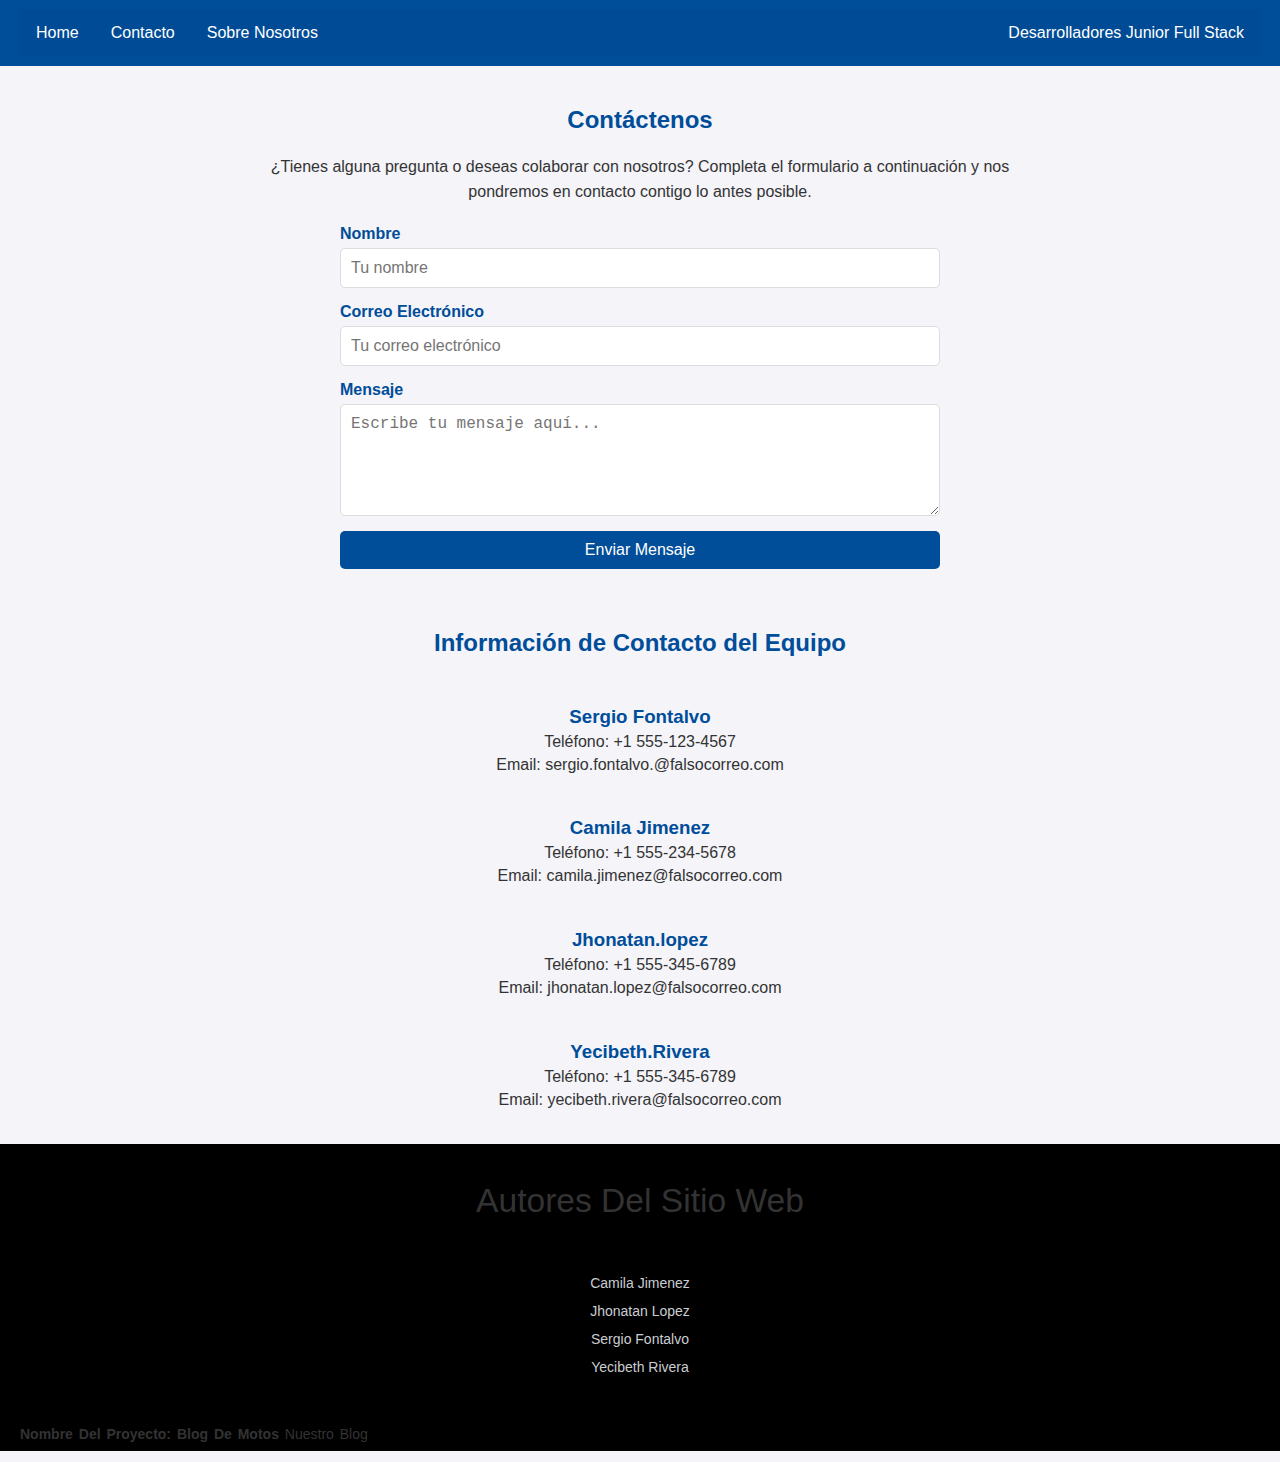
<file: contactenos.html>
<!DOCTYPE html>
<html lang="es">
<head>
    <meta charset="UTF-8">
    <meta http-equiv="X-UA-Compatible" content="IE=edge">
    <meta name="viewport" content="width=device-width, initial-scale=1.0">
    <title>Contáctenos - Desarrolladores Junior Full Stack</title>
    <link rel="stylesheet" href="styles.css">
</head>
<body>
    <header>
        <nav>
            <ul>
                <li><a href="index.html">Home</a></li>
                <li><a href="contactenos.html">Contacto</a></li>
                <li><a href="quien.html">Sobre Nosotros</a></li>
                <li style="float:right"><a class="active" href="#">Desarrolladores Junior Full Stack</a></li>
            </ul>
        </nav>
    </header>

    <section class="contact">
        <h2>Contáctenos</h2>
        <p>¿Tienes alguna pregunta o deseas colaborar con nosotros? Completa el formulario a continuación y nos pondremos en contacto contigo lo antes posible.</p>

        <form class="contact-form">
            <div class="form-group">
                <label for="name">Nombre</label>
                <input type="text" id="name" name="name" placeholder="Tu nombre" required>
            </div>
            <div class="form-group">
                <label for="email">Correo Electrónico</label>
                <input type="email" id="email" name="email" placeholder="Tu correo electrónico" required>
            </div>
            <div class="form-group">
                <label for="message">Mensaje</label>
                <textarea id="message" name="message" rows="5" placeholder="Escribe tu mensaje aquí..." required></textarea>
            </div>
            <button type="submit">Enviar Mensaje</button>
        </form>
    </section>

    <section class="team-contacts">
        <h2>Información de Contacto del Equipo</h2>
        <div class="contact-details">
            <h3>Sergio Fontalvo</h3>
            <p>Teléfono: +1 555-123-4567</p>
            <p>Email: sergio.fontalvo.@falsocorreo.com</p>
        </div>
        <div class="contact-details">
            <h3>Camila Jimenez</h3>
            <p>Teléfono: +1 555-234-5678</p>
            <p>Email: camila.jimenez@falsocorreo.com</p>
        </div>
        <div class="contact-details">
            <h3>Jhonatan.lopez</h3>
            <p>Teléfono: +1 555-345-6789</p>
            <p>Email: jhonatan.lopez@falsocorreo.com</p>
        </div>
        <div class="contact-details">
            <h3>Yecibeth.Rivera</h3>
            <p>Teléfono: +1 555-345-6789</p>
            <p>Email: yecibeth.rivera@falsocorreo.com</p>
        </div>
    </section>

    <div class="footer-content">
        <h3>Autores del sitio web</h3>
        <p> Camila Jimenez<br>
            Jhonatan Lopez<br>
            Sergio Fontalvo<br>
            Yecibeth Rivera <br></p>
    </div>
    <div class="footer-bottom">
        <p><strong>Nombre del proyecto: Blog de motos</strong> <a href="index.html"></a> nuestro blog </p>
    </div>
</body>
</html>
</file>
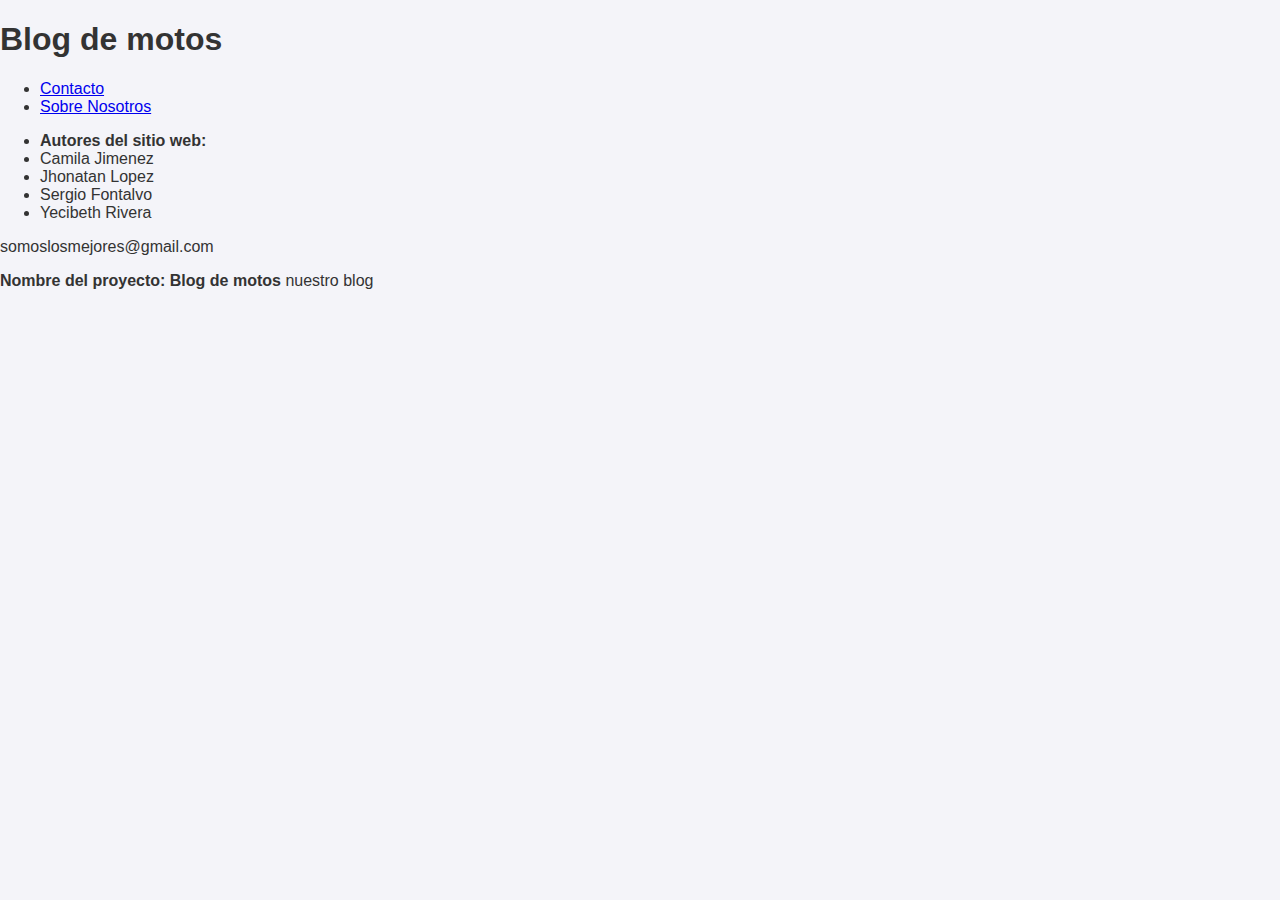
<file: index1.html>
<!DOCTYPE html>
<html>

<head>
  <meta charset="utf-8">
  <meta name="viewport" content="width=device-width">
  <title>El mundo y sus motos</title>
  <link rel="stylesheet" href="style.css">
</head>

<body>
  <h1>Blog de motos</h1>

  <nav>
    <ul>
      <li class="sobre"><a href="contactenos.html">Contacto</a></li>
      <li class="sobre"><a href="quien.html">Sobre Nosotros</a></li>
    </ul>
  </nav>

  <footer>
    <ul>
      <li><strong>Autores del sitio web:</strong></li>
      <li>Camila Jimenez</li>
      <li>Jhonatan Lopez</li>
      <li>Sergio Fontalvo</li>
      <li>Yecibeth Rivera</li>
    </ul>
    <p>somoslosmejores@gmail.com</p>
    <p><strong>Nombre del proyecto: Blog de motos</strong> <a href="index.html"></a> nuestro blog</p>
  </footer>
  <!--
  This script places a badge on your repl's full-browser view back to your repl's cover
  page. Try various colors for the theme: dark, light, red, orange, yellow, lime, green,
  teal, blue, blurple, magenta, pink!
  -->
  <script src="https://replit.com/public/js/replit-badge-v2.js" theme="dark" position="bottom-right"></script>
</body>

</html>
</file>
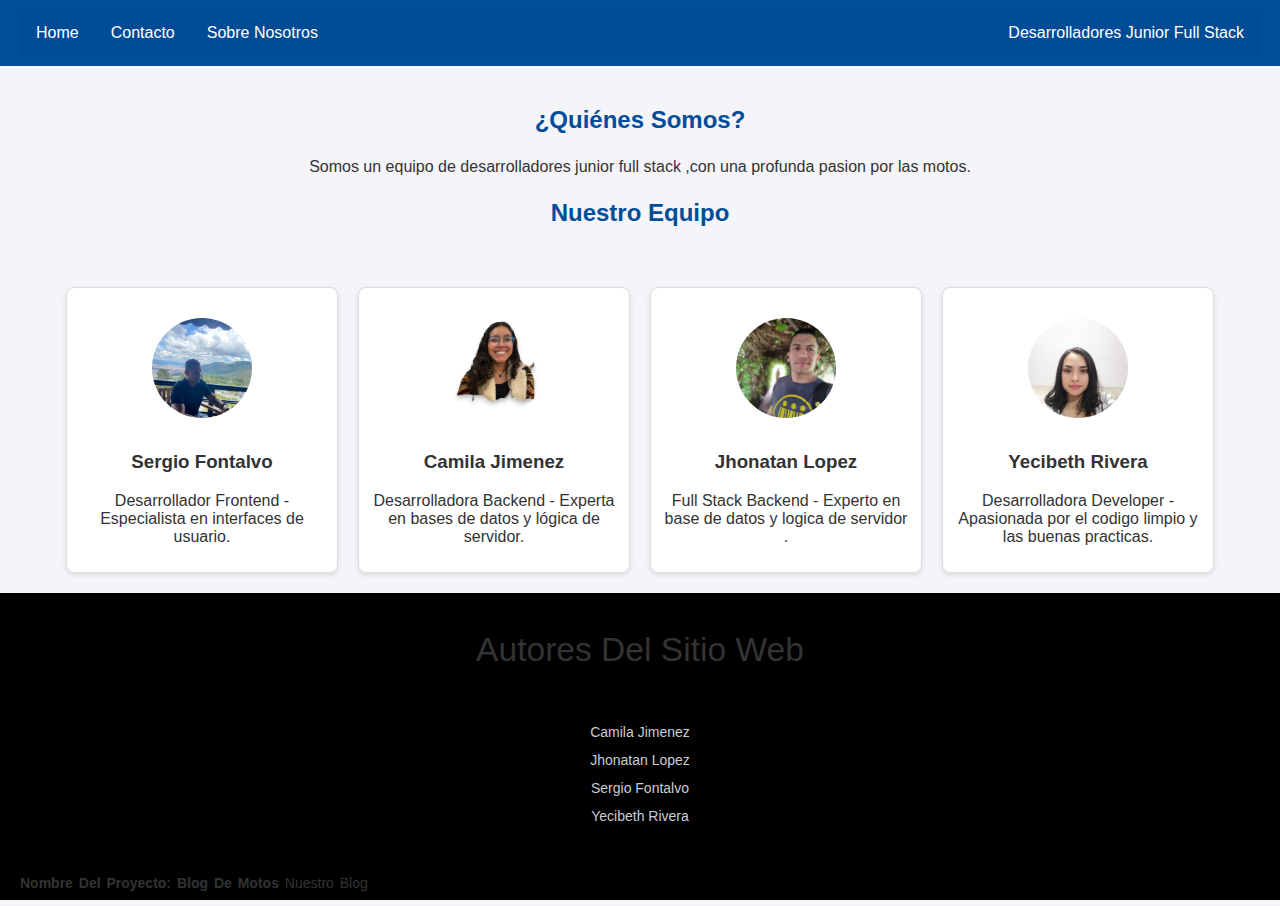
<file: quien.html>
<!DOCTYPE html>
<html lang="es">
<head>
    <meta charset="UTF-8">
    <meta http-equiv="X-UA-Compatible" content="IE=edge">
    <meta name="viewport" content="width=device-width, initial-scale=1.0">
    <title>Quiénes Somos - Desarrolladores Junior Full Stack</title>
    <link rel="stylesheet" href="styles.css">
</head>
<body>

    <header>
        <nav>
            <ul>
                <li><a href="index.html">Home</a></li>
                <li><a href="contactenos.html">Contacto</a></li>
                <li><a href="quien.html">Sobre Nosotros</a></li>
                <li style="float:right"><a class="active" href="#">Desarrolladores Junior Full Stack</a></li>
            </ul>
        </nav>
    </header>

    <section class="about">
        <h2>¿Quiénes Somos?</h2>
        <p>Somos un equipo de desarrolladores junior full stack ,con una profunda pasion por las motos.</p>
    
        <h2>Nuestro Equipo</h2>
       
    </section>

    <section class="team">
        
        <div class="team-member">
            <img src="ea41c7b3-2f28-47e8-b418-ef7e4b53239d.JPEG" alt="Miembro del equipo 1">
            <h3>Sergio  Fontalvo</h3>
            <p>Desarrollador Frontend - Especialista en interfaces de usuario.</p>
        </div>
        
        <div class="team-member">
            <img src="WhatsApp Image 2024-08-01 at 11.42-Photoroom (1).jpg" alt="Miembro del equipo 2">
            <h3>Camila Jimenez</h3>
            <p>Desarrolladora Backend - Experta en bases de datos y lógica de servidor.</p>
        </div>
        <div class="team-member">
            <img src="Imagen de WhatsApp 2023-10-28 a las 13.19.43_4482677a.jpg" alt="Miembro del equipo 3">
            <h3>Jhonatan Lopez</h3>
            <p>Full Stack Backend - Experto en base de datos y logica de servidor .</p>
        </div>
        <div class="team-member">
        <img src="beba.jpg" alt="Miembro del equipo 4">
        <h3>Yecibeth Rivera</h3>
        <p>Desarrolladora Developer - Apasionada por el codigo limpio y las buenas practicas.</p>
    </div>
    </section>

    <div class="footer-content">
        <h3>Autores del sitio web</h3>
        <p> Camila Jimenez<br>
            Jhonatan Lopez<br>
            Sergio Fontalvo<br>
            Yecibeth Rivera <br></p>
    </div>
    <div class="footer-bottom">
        <p><strong>Nombre del proyecto: Blog de motos</strong> <a href="index.html"></a> nuestro blog </p>
    </div>
</body>
</html>
</file>
<file: styles.css>
body {
    font-family: Arial, sans-serif;
    margin: 0;
    padding: 0;
    color: #333;
    background-color: #f4f4f9;
}

header {
    background-color: #004d99;
    color: #fff;
    padding: 10px 20px;
    text-align: center;
}

nav h1 {
    margin: 0;
}

.about,
.team {
    padding: 20px;
    text-align: center;
}

h2 {
    color: #004d99;
}

.about p {
    max-width: 800px;
    margin: 0 auto;
    line-height: 1.6;
}

.team {
    display: flex;
    justify-content: center;
    gap: 20px;
    flex-wrap: wrap;
}

.team-member {
    background-color: #fff;
    border: 1px solid #ddd;
    border-radius: 8px;
    padding: 10px;
    width: 250px;
    box-shadow: 0 2px 5px rgba(0, 0, 0, 0.1);
    text-align: center;
}

.team-member img {
    border-radius: 50%;
    width: 100px;
    height: 100px;
    object-fit: cover;
    margin-bottom: 10px;
}

footer {
    background-color: #333;
    color: #fff;
    text-align: center;
    padding: 10px 0;
    margin-top: 20px;
}

/* Estilos ya existentes */

.contact {
    padding: 20px;
    text-align: center;
}

.contact p {
    max-width: 800px;
    margin: 0 auto 20px auto;
    line-height: 1.6;
}

.contact-form {
    max-width: 600px;
    margin: 0 auto;
    display: flex;
    flex-direction: column;
    gap: 15px;
}

.form-group {
    display: flex;
    flex-direction: column;
    text-align: left;
}

label {
    margin-bottom: 5px;
    font-weight: bold;
    color: #004d99;
}

input,
textarea {
    padding: 10px;
    border: 1px solid #ddd;
    border-radius: 5px;
    font-size: 16px;
    outline: none;
    transition: border-color 0.3s;
}

input:focus,
textarea:focus {
    border-color: #004d99;
}

button {
    padding: 10px 20px;
    background-color: #004d99;
    color: #fff;
    border: none;
    border-radius: 5px;
    cursor: pointer;
    font-size: 16px;
    transition: background-color 0.3s;
}

button:hover {
    background-color: #003366;
}

/* Sección de información de contacto del equipo */
.team-contacts {
    display: flex;
    flex-direction: column;
    align-items: center;
    /* Centra el contenido horizontalmente */
    padding: 20px;
    text-align: center;
    /* Alinea el texto al centro */
}

.contact-details {
    max-width: 400px;
    /* Establece un ancho máximo para los detalles de contacto */
    margin: 10px 0;
    /* Añade espacio entre los miembros del equipo */
}

.contact-details h3 {
    margin-bottom: 5px;
    color: #004d99;
}

.contact-details p {
    margin: 5px 0;
}



.caja {
    max-width: 1500px;
    padding: 80px;
    background-color: #fcfcfc;
    border: 1px solid #ddd;
    box-shadow: 0 0 10px rgba(0, 0, 0, 0.1);
}

.Imag {
    display: flex;
    flex-wrap: wrap;
    justify-content: space-between;
}

.izq {
    width: 40%;
    padding: 20px;
}

.der {
    width: 40%;
    padding: 20px;
    display: flex;
}

img {
    width: 100%;
    height: 200px;
    object-fit: cover;
    border-radius: 10px;
    margin: 20px;
}



ul {
    list-style-type: none;
    margin: 0;
    padding: 0;
    overflow: hidden;
    background-color:#004b96;
  }
  
  li {
    float: left;
  }
  
  li a {
    display: block;
    color: white;
    text-align: center;
    padding: 14px 16px;
    text-decoration: none;
  }
  
  /* Change the link color to #111 (black) on hover */
  li a:hover {
    background-color: #111;
  }



  footer{
    position: absolute;
    bottom: 0;
    left: 0;
    right: 0;
    background: #111;
    height: auto;
    width: 100vw;

    padding-top: 40px;
    color: #fff;
}
.footer-content{
    background-color: #000;
    display: flex;
    align-items: center;
    justify-content: center;
    flex-direction: column;
    text-align: center;
}
.footer-content h3{
    font-size: 2.1rem;
    font-weight: 500;
    text-transform: capitalize;
    line-height: 3rem;
}
.footer-content p{
    max-width: 500px;
    margin: 10px auto;
    line-height: 28px;
    font-size: 14px;
    color: #cacdd2;
}
.socials{
    list-style: none;
    display: flex;
    align-items: center;
    justify-content: center;
    margin: 1rem 0 3rem 0;
}
.socials li{
    margin: 0 10px;
}
.socials a{
    text-decoration: none;
    color: #fff;
    border: 1.1px solid white;
    padding: 5px;

    border-radius: 50%;

}
.socials a i{
    font-size: 1.1rem;
    width: 20px;


    transition: color .4s ease;

}
.socials a:hover i{
    color: aqua;
}

.footer-bottom{
    background: #000;
    width: 100vw;
    padding: 20px;
padding-bottom: 40px;
    text-align: center;
}
.footer-bottom p{
float: left;
    font-size: 14px;
    word-spacing: 2px;
    text-transform: capitalize;
}
.footer-bottom p a{
  color:#44bae8;
  font-size: 16px;
  text-decoration: none;
}
.footer-bottom span{
    text-transform: uppercase;
    opacity: .4;
    font-weight: 200;
}
.footer-menu{
  float: right;

}
.footer-menu ul{
  display: flex;
}
.footer-menu ul li{
padding-right: 10px;
display: block;
}
.footer-menu ul li a{
  color: #cfd2d6;
  text-decoration: none;
}
.footer-menu ul li a:hover{
  color: #27bcda;
}

@media (max-width:500px) {
.footer-menu ul{
  display: flex;
  margin-top: 10px;
  margin-bottom: 20px;
}
}
</file>
<file: style.css>
html {
    height: 100%;
    width: 100%;
  }

body {
    font-family: Arial, sans-serif;
    margin: 0;
    padding: 0;
    color: #333;
    background-color: #f4f4f9;
}
.caja {
  max-width: 1500px;
	margin: 100px auto;
	padding: 80px;
	background-color: #fcfcfc; 
	border: 1px solid #ddd; 
	box-shadow: 0 0 10px rgba(0, 0, 0, 0.1); 
}

.Imag {
  display: flex;
	flex-wrap: wrap;
	justify-content: space-between;
}

.izq {
	width: 40%;
	padding: 20px;
}

.der {
	width: 40%;
	padding: 20px;
  display: flex;
}

img {
	width: 100%;
	height: 200px;
	object-fit: cover;
	border-radius: 10px;
	margin: 20px;
}
</file>
